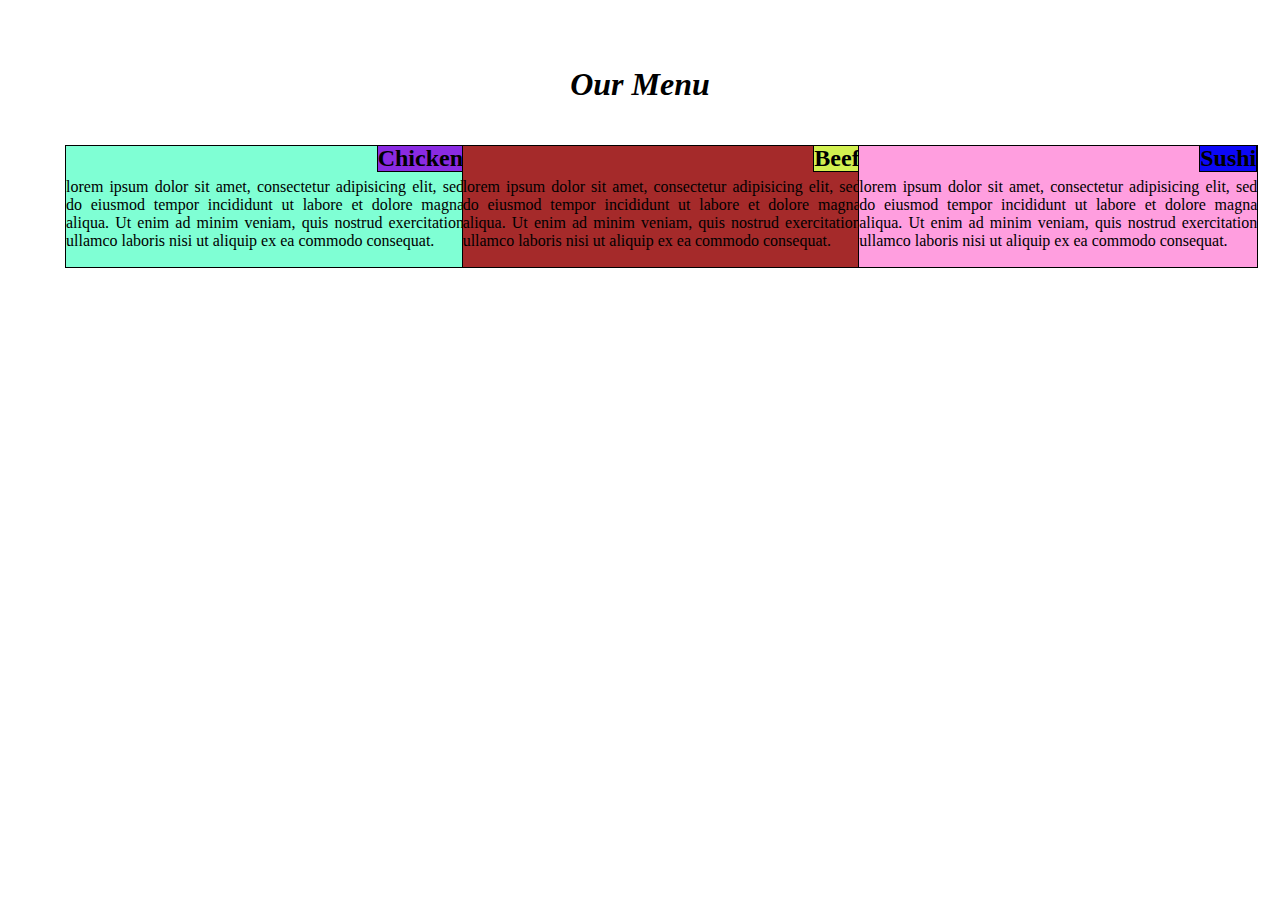
<file: module2-solution/index.html>
<!DOCTYPE html>
<html lang="en">
<head>
    <meta charset="UTF-8">
    <meta http-equiv="X-UA-Compatible" content="IE=edge">
    <meta name="viewport" content="width=device-width, initial-scale=1.0">
    <title>assignement</title>
    <style>
        * {
            box-sizing: border-box;
        }
        body {
            margin: 40px;
            padding: 5px;
        }
        section {
            clear: left;
        }
        h1 {
            text-align: center;
            font-weight: bold;
            font-style:italic;
        }
        h2 {
            text-align: right; 
            font-style:normal;
            margin-top: -1px;
            margin-bottom: -10px;
        }
        p{
            font-style: normal;
            text-align: justify;
        }
        #b1{
            background-color: aquamarine;
            margin: 20px;
            padding: 0px;
            border: 1px solid black;
            width: 400px;
            height: 123px;
            overflow: auto;
            float: left;
        }
        .mb{
            background-color: blueviolet;
            border: 1px solid black;
            margin-top: 0px;
            padding: 0;
            overflow: auto;

        }
        #b2{
            background-color:brown;
            margin: 20px;
            padding: 0px;
            border: 1px solid black;
            width: 400px;
            height: 123px;
            overflow: auto;
            float: left;
        }
        .mb2{
            background-color: rgb(210, 240, 80);
            border: 1px solid black;
            margin-top: 0px;
            padding: 0;
            overflow: auto;

        }
        #b3{
            background-color: rgb(255, 158, 223);
            margin: 20px;
            padding: 0px;
            border: 1px solid black;
            width: 400px;
            height: 123px;
            overflow: auto;
            float: left;
        }
        .mb3{
            background-color: rgb(12, 8, 247);
            border: 1px solid black;
            margin-top: 0px;
            padding: 0;
            overflow: auto;

        }

/* Simple Responsive Framework. */
.row {
  width: 100%;
}

/********** Large devices only **********/
@media (min-width: 992px) {
  .col-lg-1, .col-lg-2, .col-lg-3, .col-lg-4, .col-lg-5, .col-lg-6, .col-lg-7, .col-lg-8, .col-lg-9, .col-lg-10, .col-lg-11, .col-lg-12 {
    float: left;
  }
  .col-lg-1 {
    width: 8.33%;
  }
  .col-lg-2 {
    width: 16.66%;
  }
  .col-lg-3 {
    width: 25%;
  }
  .col-lg-4 {
    width: 33.33%;
  }
  .col-lg-5 {
    width: 41.66%;
  }
  .col-lg-6 {
    width: 50%;
  }
  .col-lg-7 {
    width: 58.33%;
  }
  .col-lg-8 {
    width: 66.66%;
  }
  .col-lg-9 {
    width: 74.99%;
  }
  .col-lg-10 {
    width: 83.33%;
  }
  .col-lg-11 {
    width: 91.66%;
  }
  .col-lg-12 {
    width: 100%;
  }
}

/********** Medium devices only **********/
@media (min-width: 768px) and (max-width: 991px) {
  .col-md-1, .col-md-2, .col-md-3, .col-md-4, .col-md-5, .col-md-6, .col-md-7, .col-md-8, .col-md-9, .col-md-10, .col-md-11, .col-md-12 {
    float: left;
  }
  .col-md-1 {
    width: 8.33%;
  }
  .col-md-2 {
    width: 16.66%;
  }
  .col-md-3 {
    width: 25%;
  }
  .col-md-4 {
    width: 33.33%;
  }
  .col-md-5 {
    width: 41.66%;
  }
  .col-md-6 {
    width: 50%;
  }
  .col-md-7 {
    width: 58.33%;
  }
  .col-md-8 {
    width: 66.66%;
  }
  .col-md-9 {
    width: 74.99%;
  }
  .col-md-10 {
    width: 83.33%;
  }
  .col-md-11 {
    width: 91.66%;
  }
  .col-md-12 {
    width: 100%;
  }
}

@media (max-width: 767px) {
  .col-s-1, .col-s-2, .col-s-3, .col-s-4, .col-s-5, .col-s-6, .col-s-7, .col-s-8, .col-s-9, .col-s-10, .col-s-11, .col-s-12 {
    float: left;
  }
  .col-s-1 {
    width: 8.33%;
  }
  .col-s-2 {
    width: 16.66%;
  }
  .col-s-3 {
    width: 25%;
  }
  .col-s-4 {
    width: 33.33%;
  }
  .col-s-5 {
    width: 41.66%;
  }
  .col-s-6 {
    width: 50%;
  }
  .col-s-7 {
    width: 58.33%;
  }
  .col-s-8 {
    width: 66.66%;
  }
  .col-s-9 {
    width: 74.99%;
  }
  .col-s-10 {
    width: 83.33%;
  }
  .col-s-11 {
    width: 91.66%;
  }
  .col-s-12 {
    width: 100%;
  }
}

    </style>
</head>
<body>
    <h1>Our Menu</h1>
    <div class="row">
    <div class="col-lg-4 col-md-6 col-s-12">
    <section id="b1">
        <h2><span class="mb">Chicken</span></h2>
        <p>lorem ipsum dolor sit amet, consectetur adipisicing elit, sed do eiusmod tempor incididunt ut labore et dolore magna aliqua. Ut enim ad minim veniam, quis nostrud exercitation ullamco laboris nisi ut aliquip ex ea commodo consequat.</p>
    </section>
</div>
<div class="col-lg-4 col-md-6 col-s-12">
    <section id="b2">
        <h2><span class="mb2">Beef</span></h2>
        <p>lorem ipsum dolor sit amet, consectetur adipisicing elit, sed do eiusmod tempor incididunt ut labore et dolore magna aliqua. Ut enim ad minim veniam, quis nostrud exercitation ullamco laboris nisi ut aliquip ex ea commodo consequat.</p>
    </section></div>
    <div class="col-lg-4 col-md-6 col-s-12">
    <section id="b3">
        <h2><span class="mb3">Sushi</span></h2>
        <p>lorem ipsum dolor sit amet, consectetur adipisicing elit, sed do eiusmod tempor incididunt ut labore et dolore magna aliqua. Ut enim ad minim veniam, quis nostrud exercitation ullamco laboris nisi ut aliquip ex ea commodo consequat.</p>
    </section></div>
    </div>
</body>
</html>
</file>
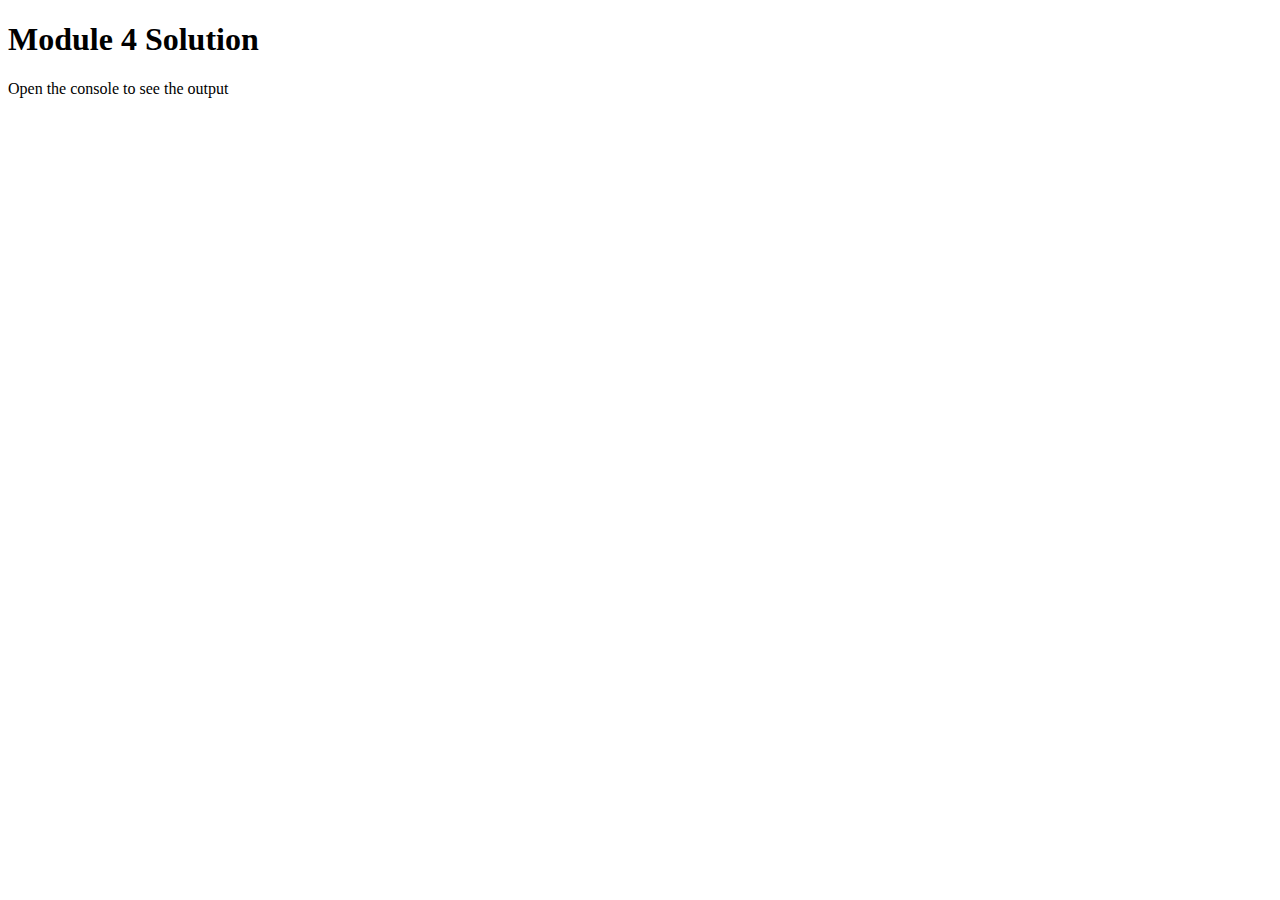
<file: module4-sol/index.html>
<!DOCTYPE html>
<html>
<head>
  <meta charset="utf-8">
  <title>Module 4 Solution Starter</title>
  <script src="js/SpeakHello.js"></script>
  <script src="js/SpeakGoodBye.js"></script>
  <script src="js/script.js"></script>
</head>
<body>
  <h1>Module 4 Solution </h1>
  <p> Open the console to see the output</p>
</body>
</html>
</file>
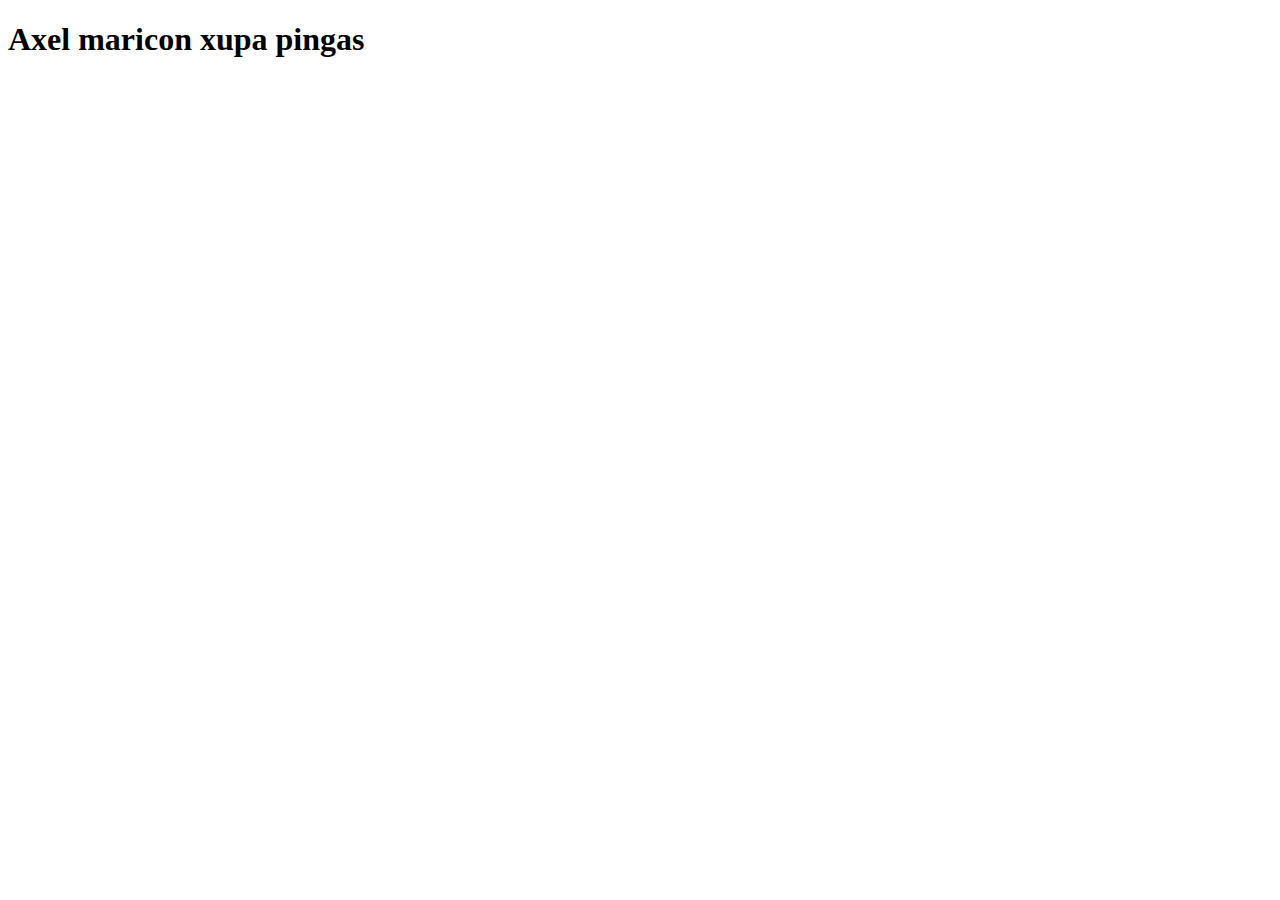
<file: site/index.html>
<!DOCTYPE html>
<html lang="en">
<head>
    <meta charset="UTF-8">
    <meta http-equiv="X-UA-Compatible" content="IE=edge">
    <meta name="viewport" content="width=device-width, initial-scale=1.0">
    <title>Coursera</title>
</head>
<body>
    <h1>Axel maricon xupa pingas</h1>
</body>
</html>
</file>
